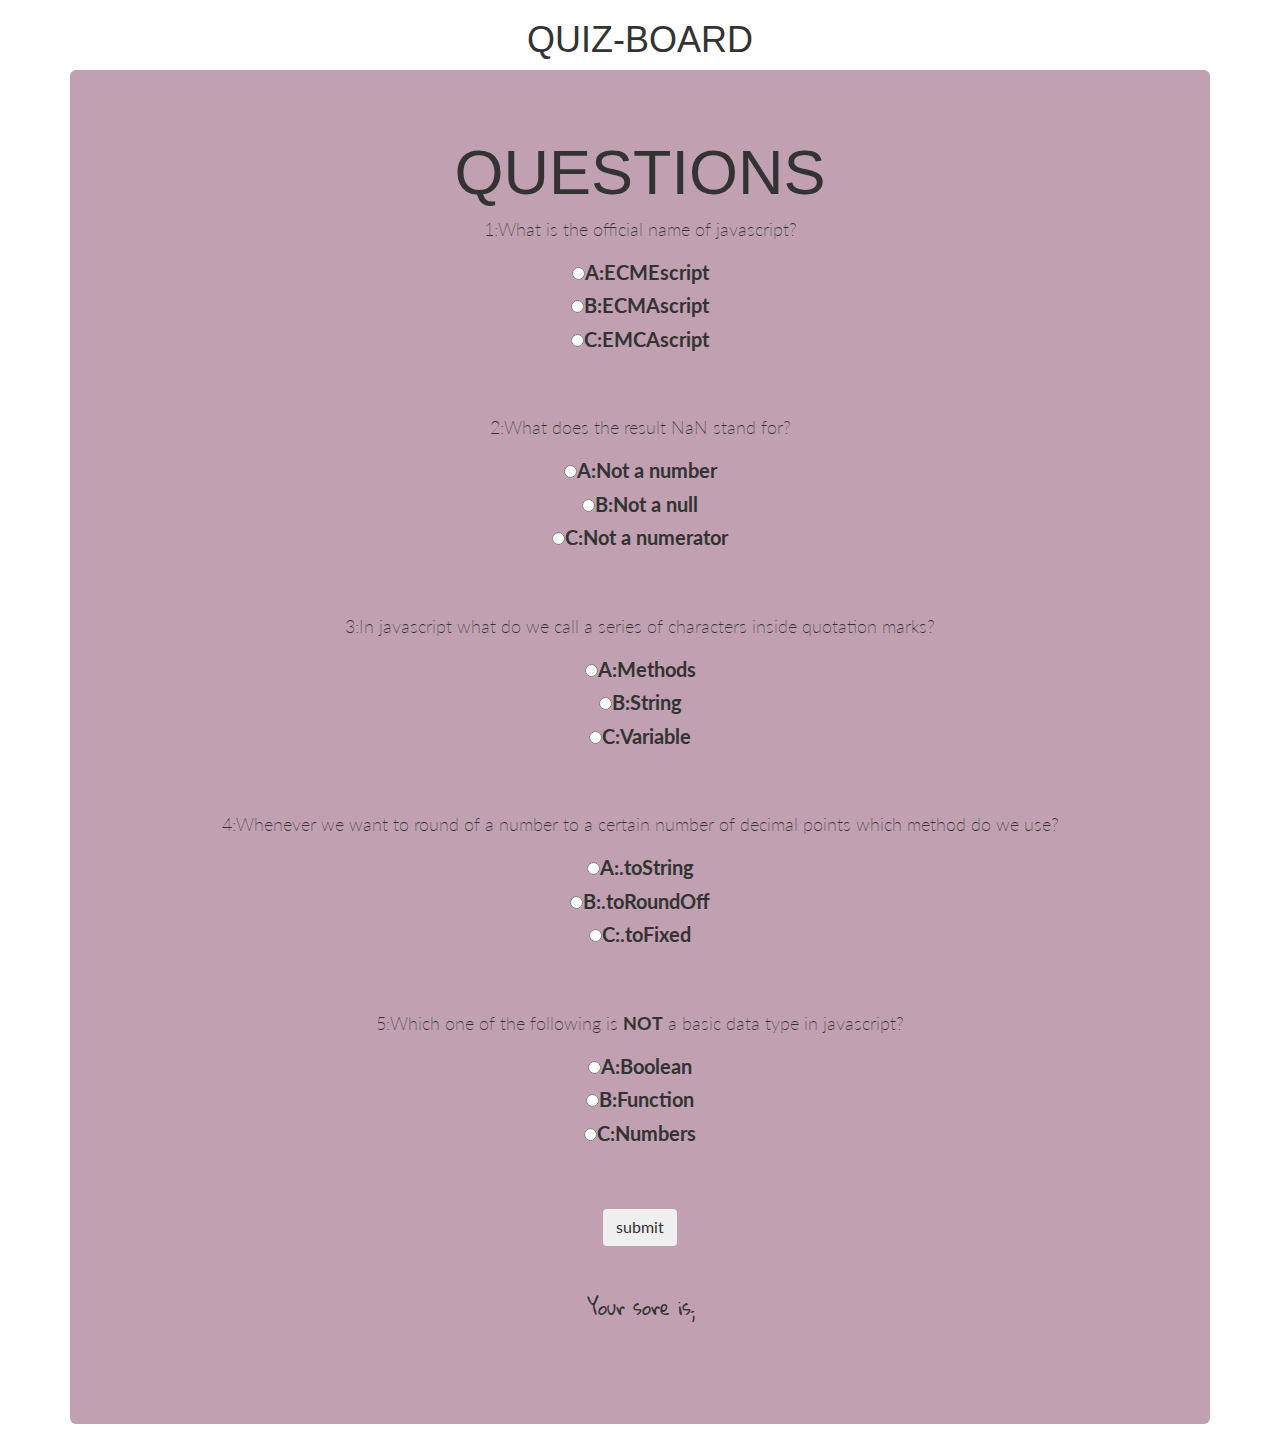
<file: indexx.html>
<!DOCTYPE html>
<html>
  <head>
    <meta charset="utf-8">
    <title></title>
  </head>
    <link href="css/bootstrap.css" rel="stylesheet" type="text/css">
    <link href="css/styles.css" rel="stylesheet" type="text/css">
    <link href="https://fonts.googleapis.com/css?family=Coiny|Gloria+Hallelujah|Laila|Lato" rel="stylesheet">
  <body>
    <div class="container">

        <center><h1>    QUIZ-BOARD   </h1><center>
  <div class="jumbotron">
       <h1>QUESTIONS</h1>
    <form id="font">
       <p>1:What is the official name of javascript?</p>
       <label><input type="radio" name="question1" value="0" required>A:ECMEscript</label><br>
       <label><input type="radio" name="question1" value="20">B:ECMAscript</label><br>
       <label><input type="radio" name="question1" value="0">C:EMCAscript</label><br>
       <br><br>
       <p>2:What does the result NaN stand for?</p>
       <label><input type="radio" name="question2" value="20" required>A:Not a number</label><br>
       <label><input type="radio" name="question2" value="0">B:Not a null</label><br>
       <label><input type="radio" name="question2" value="0">C:Not a numerator</label><br>
       <br><br>
       <p>3:In javascript what do we call a series of characters inside  quotation marks?</p>
       <label><input type="radio" name="question3" value="0" required>A:Methods</label><br>
       <label><input type="radio" name="question3" value="20">B:String</label><br>
       <label><input type="radio" name="question3" value="0">C:Variable</label><br>
       <br><br>
       <p>4:Whenever we want to round of a number to a certain number of decimal points which method do we use?</p>
       <label><input type="radio" name="question4" value="0" required>A:.toString</label><br>
       <label><input type="radio" name="question4" value="0">B:.toRoundOff</label><br>
       <label><input type="radio" name="question4" value="20">C:.toFixed</label><br>
       <br><br>
       <p>5:Which one of the following is <strong>NOT</strong> a basic data type in javascript?</p>
       <label><input type="radio" name="question5" value="0" required>A:Boolean</label><br>
       <label><input type="radio" name="question5" value="0">B:Function</label><br>
       <label><input type="radio" name="question5" value="20">C:Numbers</label><br>
       <br><br>

       <button id="start" type="submit" class="btn" name="button">submit</button>
       <br><br>
    </form>
       <br>
       <p id="score">Your sore is;</p>

      <div id="display" ></div>
      <br><br>
   </div>
    </div>
    <script   src="https://code.jquery.com/jquery-3.3.1.min.js"   integrity="sha256-FgpCb/KJQlLNfOu91ta32o/NMZxltwRo8QtmkMRdAu8="   crossorigin="anonymous"></script>
    <script src="js/scripts.js"></script>
  </body>
</html>
</file>
<file: css/styles.css>
.names {
  display: none;
}
#names {
  font-family: 'Open Sans', sans-serif;
  font-size: 20px;
}
.names {
  font-family: 'Coiny', cursive;
  font-size: 30px;
  color: #FFFFFF;
}
#font {
  font-family: 'Lato', sans-serif;
  font-size: 20px;
}
#score {
  font-family: 'Gloria Hallelujah', cursive;
  font-size: 18px;
}
#start {
  font-size: 16px;
}
#body {
  background-image: url(https://i.pinimg.com/originals/f1/32/15/f13215a3276ab6f25339d39221caa4aa.jpg);
}
#full {
  color: #FFFFFF;
  font-size: 25px;
}
</file>
